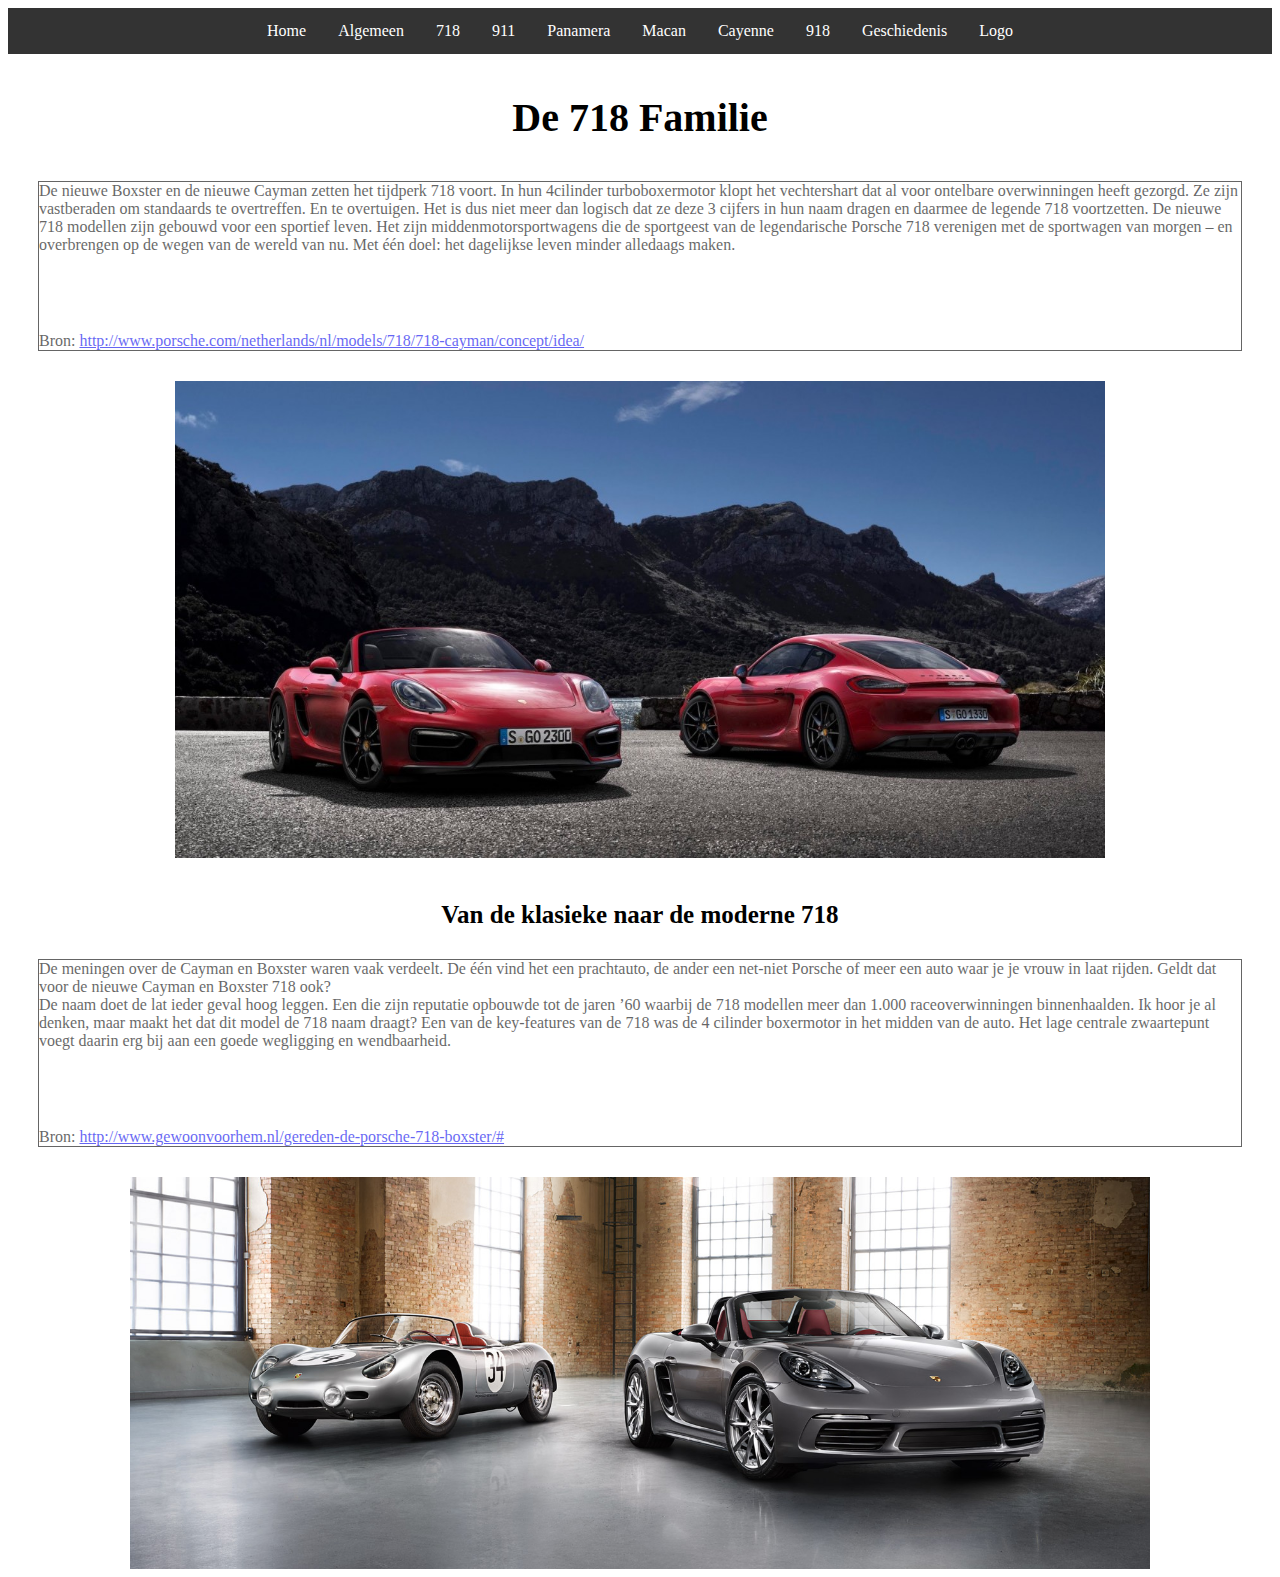
<file: 718.html>
<DOCTYPE! html>
<head>
<title>718</title>
<link rel="stylesheet" href="style.css" type="text/css">
<style>
div.transbox {
  margin: 30px;
  background-color: #ffffff;
  border: 1px solid black;
  opacity: 0.6;
}

div.transbox p {
  margin: 5%;
  font-weight: bold;
  color: #000000;
}
</style>
</head>

<body><center>
  <div class="scrollmenu">
  <a href="index.html">Home</a>
  <a href="AlgemeneinfoPorsche.html">Algemeen</a>
  <a href="718.html">718</a>
  <a href="911.html">911</a>
  <a href="Panamera.html">Panamera</a>
  <a href="Macan.html">Macan</a>
  <a href="Cayenne.html">Cayenne</a>
  <a href="918.html">918</a>
  <a href="GeschiedenisvanPorsche.html">Geschiedenis</a>
  <a href="Logovanporsche.html">Logo</a>
</div>

<b><p style="font-size: 40px">De 718 Familie</p></center></b>
<p style="font-size: 20px">
  <div class="background">
  <div class="transbox">De nieuwe Boxster en de nieuwe Cayman zetten het tijdperk 718 voort.
  In hun 4­cilinder turbo­boxermotor klopt het vechtershart dat al voor ontelbare overwinningen
  heeft gezorgd. Ze zijn vast­beraden om standaards te overtreffen. En te overtuigen.
  Het is dus niet meer dan logisch dat ze deze 3 cijfers in hun naam dragen en daarmee de legende
  718 voort­zetten.

  De nieuwe 718 modellen zijn gebouwd voor een sportief leven. Het zijn midden­motor­sportwagens
  die de sportgeest van de legendarische Porsche 718 verenigen met de sportwagen van morgen –
  en overbrengen op de wegen van de wereld van nu. Met één doel: het dagelijkse leven minder
  alledaags maken.</p>
</br>
Bron: <a href="http://www.porsche.com/netherlands/nl/models/718/718-cayman/concept/idea/">http://www.porsche.com/netherlands/nl/models/718/718-cayman/concept/idea/</a>
  </div>

<center><img src="718-B-C.jpg" alt="718-B-C" style="width:930px;height:477px;"></center>
</br>

  <b><center><p style="font-size: 25px">Van de klasieke naar de moderne 718</p></center></b>
<p style="front-size: 20px">
  <div class="background">
  <div class="transbox">De meningen over de Cayman en Boxster waren vaak verdeelt.
    De één vind het een prachtauto, de ander een net-niet Porsche of meer een auto
    waar je je vrouw in laat rijden. Geldt dat voor de nieuwe Cayman en Boxster 718 ook?
   </br>
    De naam doet de lat ieder geval hoog leggen. Een die zijn reputatie opbouwde tot de
    jaren ’60 waarbij de 718 modellen meer dan 1.000 raceoverwinningen binnenhaalden.
    Ik hoor je al denken, maar maakt het dat dit model de 718 naam draagt?
    Een van de key-features van de 718 was de 4 cilinder boxermotor in het midden van de auto.
    Het lage centrale zwaartepunt voegt daarin erg bij aan een goede wegligging en wendbaarheid.</p>
</br>
Bron: <a href="http://www.gewoonvoorhem.nl/gereden-de-porsche-718-boxster/#">http://www.gewoonvoorhem.nl/gereden-de-porsche-718-boxster/#</a>
  </div>
<center><img src="718-nieuw-oud.jpg" alt="718-nieuw-oud" style="width:1020px;height:391,5px;"></center>



</body>
</html>
</DOCTYPE>
</file>
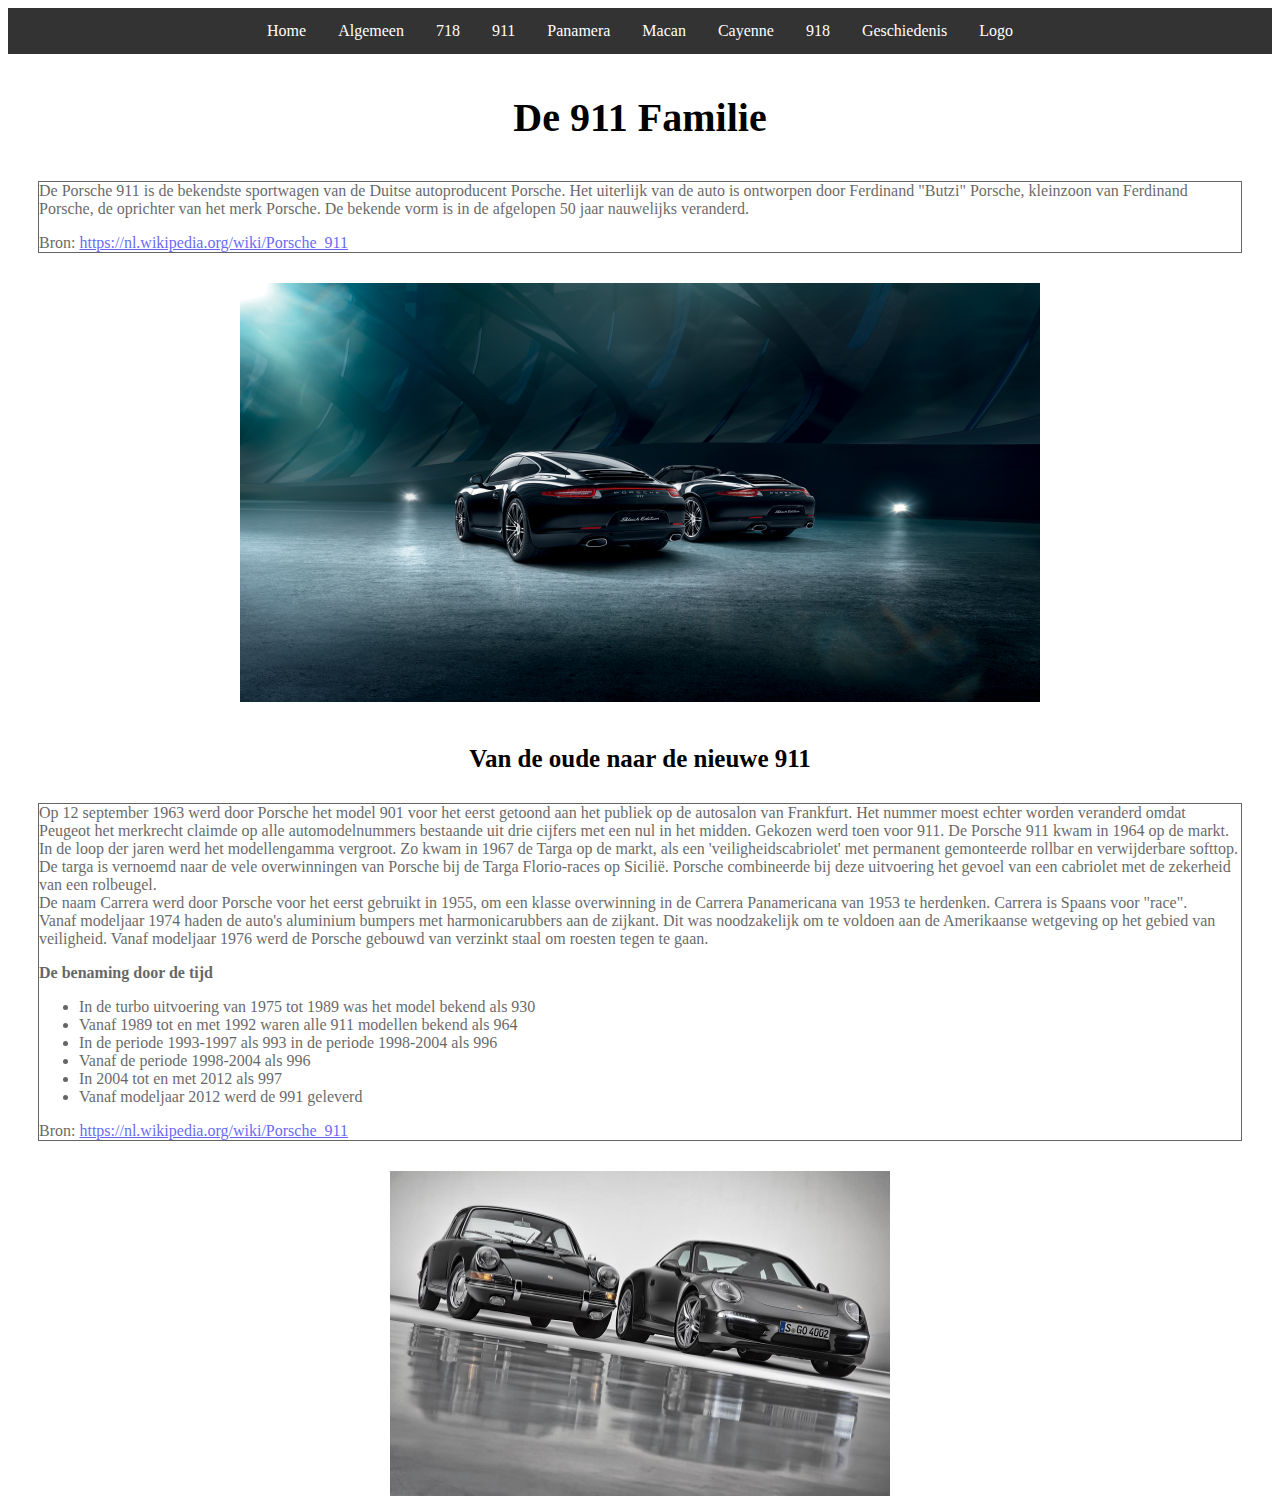
<file: 911.html>
<DOCTYPE! html>
<head>
<title>911</title>
<link rel="stylesheet" href="style.css" type="text/css">
<style>
div.transbox {
  margin: 30px;
  background-color: #ffffff;
  border: 1px solid black;
  opacity: 0.6;
}

</style>
</head>

<body><center>
  <div class="scrollmenu">
  <a href="index.html">Home</a>
  <a href="AlgemeneinfoPorsche.html">Algemeen</a>
  <a href="718.html">718</a>
  <a href="911.html">911</a>
  <a href="Panamera.html">Panamera</a>
  <a href="Macan.html">Macan</a>
  <a href="Cayenne.html">Cayenne</a>
  <a href="918.html">918</a>
  <a href="GeschiedenisvanPorsche.html">Geschiedenis</a>
  <a href="Logovanporsche.html">Logo</a>
</div>

  <b><p style="font-size: 40px">De 911 Familie</p></center></b>
  <p style="font-size: 20px">
      <div class="background">
      <div class="transbox">De Porsche 911 is de bekendste sportwagen van de
        Duitse autoproducent Porsche. Het uiterlijk van de auto is ontworpen
        door Ferdinand "Butzi" Porsche, kleinzoon van Ferdinand Porsche, de
        oprichter van het merk Porsche. De bekende vorm is in de afgelopen 50
        jaar nauwelijks veranderd.</p>

      Bron: <a href="https://nl.wikipedia.org/wiki/Porsche_911">https://nl.wikipedia.org/wiki/Porsche_911</a>
      </div>

<center><img src="911-modern.jpg" alt="911-modern" style="width:800px;height:419"></center>

</br>
    <b><center><p style="font-size: 25px">Van de oude naar de nieuwe 911</p></center></b>
    <p style= "front-size: 20px">
      <div class="background">
      <div class="transbox">Op 12 september 1963 werd door Porsche het model 901 voor
        het eerst getoond aan het publiek op de autosalon van Frankfurt. Het nummer
        moest echter worden veranderd omdat Peugeot het merkrecht claimde op alle
        automodelnummers bestaande uit drie cijfers met een nul in het midden. Gekozen
        werd toen voor 911. De Porsche 911 kwam in 1964 op de markt. In de loop der jaren
        werd het modellengamma vergroot. Zo kwam in 1967 de Targa op de markt, als een
        'veiligheidscabriolet' met permanent gemonteerde rollbar en verwijderbare softtop.
        De targa is vernoemd naar de vele overwinningen van Porsche bij de Targa
        Florio-races op Sicilië. Porsche combineerde bij deze uitvoering het gevoel
        van een cabriolet met de zekerheid van een rolbeugel.
      </br>
        De naam Carrera werd door Porsche voor het eerst gebruikt in 1955,
        om een klasse overwinning in de Carrera Panamericana van 1953 te herdenken.
        Carrera is Spaans voor "race".
      </br>
        Vanaf modeljaar 1974 haden de auto's aluminium bumpers met harmonicarubbers
        aan de zijkant. Dit was noodzakelijk om te voldoen aan de Amerikaanse
        wetgeving op het gebied van veiligheid. Vanaf modeljaar 1976 werd de
        Porsche gebouwd van verzinkt staal om roesten tegen te gaan.</p>

<b> <p style="front-size: 25px">De benaming door de tijd</p></b>
  <p style="front-size: 20px">
  <ul>
    <li>In de turbo uitvoering van 1975 tot 1989 was het model bekend als 930</li>
    <li>Vanaf 1989 tot en met 1992 waren alle 911 modellen bekend als 964</li>
    <li>In de periode 1993-1997 als 993 in de periode 1998-2004 als 996</li>
    <li>Vanaf de periode 1998-2004 als 996</li>
    <li>In 2004 tot en met 2012 als 997</li>
    <li>Vanaf modeljaar 2012 werd de 991 geleverd</li>
  </ul></p>

      Bron: <a href="https://nl.wikipedia.org/wiki/Porsche_911">https://nl.wikipedia.org/wiki/Porsche_911</a></div>

<center><img src="911-oud-nieuw.jpg" alt="911-oud-nieuw" style="width:500px;height:325">

</body>
</html>
</DOCTYPE>
</file>
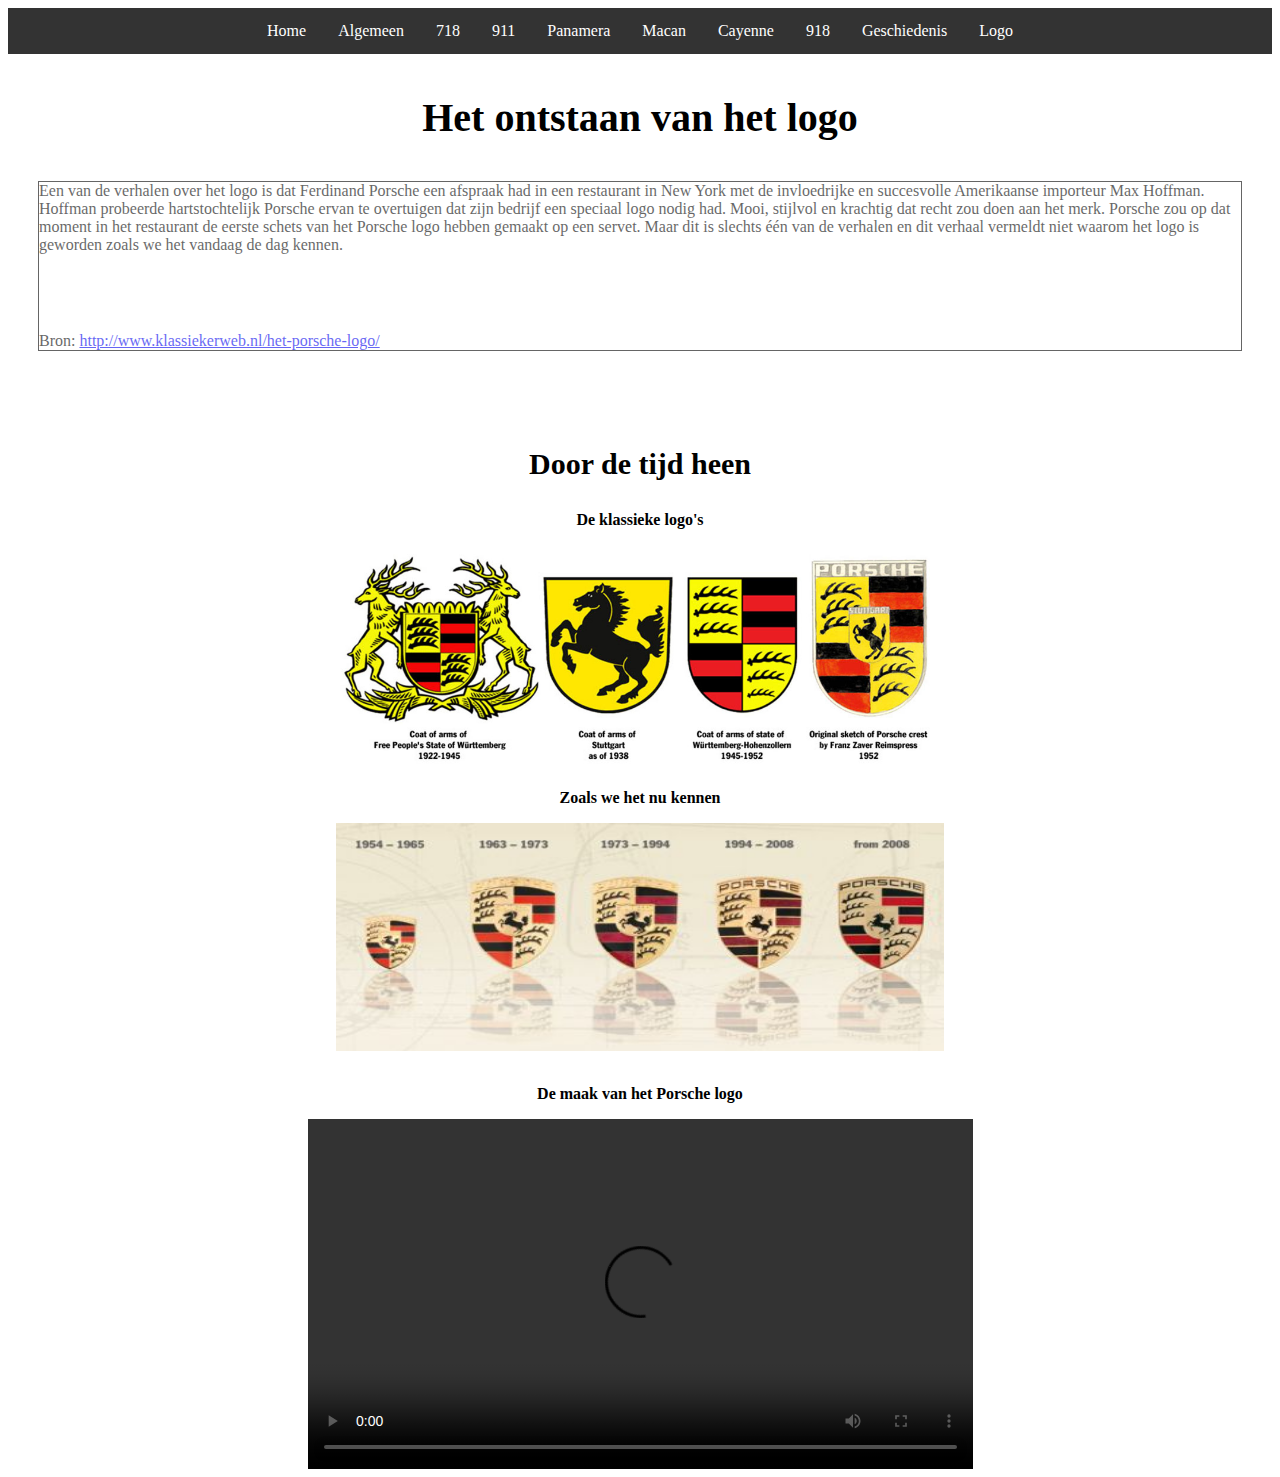
<file: Logovanporsche.html>
<DOCTYPE! html>

<head>
<title> Logo </title>
<link rel="stylesheet" href="style.css" type="text/css">
<style>
div.transbox {
  margin: 30px;
  background-color: #ffffff;
  border: 1px solid black;
  opacity: 0.6;
}

div.transbox p {
  margin: 5%;
  font-weight: bold;
  color: #000000;
}
</style>
</head>

<body><center>
  <div class="scrollmenu">
  <a href="index.html">Home</a>
  <a href="AlgemeneinfoPorsche.html">Algemeen</a>
  <a href="718.html">718</a>
  <a href="911.html">911</a>
  <a href="Panamera.html">Panamera</a>
  <a href="Macan.html">Macan</a>
  <a href="Cayenne.html">Cayenne</a>
  <a href="918.html">918</a>
  <a href="GeschiedenisvanPorsche.html">Geschiedenis</a>
  <a href="Logovanporsche.html">Logo</a>
</div>


 <b><p style="font-size: 40px">Het ontstaan van het logo</p></center></b>

  <p style="font-size: 20px">
    <div class="background">
    <div class="transbox">Een van de verhalen over het logo is dat Ferdinand Porsche een afspraak
   had in een restaurant in New York met de invloedrijke en succesvolle Amerikaanse
   importeur Max Hoffman. Hoffman probeerde hartstochtelijk Porsche ervan te
   overtuigen dat zijn bedrijf een speciaal logo nodig had. Mooi, stijlvol en
   krachtig dat recht zou doen aan het merk. Porsche zou op dat moment in het
   restaurant de eerste schets van het Porsche logo hebben gemaakt op een servet.
   Maar dit is slechts één van de verhalen en dit verhaal vermeldt niet waarom
   het logo is geworden zoals we het vandaag de dag kennen.</p>
   </br>
    Bron: <a href="http://www.klassiekerweb.nl/het-porsche-logo/">http://www.klassiekerweb.nl/het-porsche-logo/</a>
   </div>

</br></br>
<center><b><p style="font-size: 30px">Door de tijd heen</p>
<p style="front-size: 25px">De klassieke logo's</p>
<img src="Evolution-Porsche-logo1.jpg" alt="Evolution-Porsche-logo1" style="width:608px;height:228px;">
</br>
<p style="front-size: 25px">Zoals we het nu kennen</p>
<img src="Evolution-Porsche-logo2.jpg" alt="Evolution-Porsche-logo2" style="width:608px;height:228px;">
</b>

</br></br>
<b><p style="front-size: 25px">De maak van het Porsche logo</p></b>
<video width="665" height="350" controls="controls">
  <source src="http://www.porsche.com/filestore/video/multimedia/none/principle-porsche-tradition/video-mp4/dbb6e99c-b0f8-11e3-b9db-001a64c55f5c/The-Porsche-Principle-Tradition.mp4" type="video/mp4" />
</video>
</center>

</body>
</html>
</DOCTYPE>
</file>
<file: style.css>
html {background: url("http://files3.porsche.com/filestore/image/multimedia/none/rd-2016-homepage-banner-ww-e-performance-kw45/normal/0b560a35-a0eb-11e6-be88-0019999cd470/porsche-normal.jpg") no-repeat center center fixed;
  -webkit-background-size: cover;
  -moz-background-size: cover;
  -o-background-size: cover;
  background-size: cover;}

div.scrollmenu {
    background-color: #333;
    overflow: auto;
    white-space: nowrap;
}
div.scrollmenu a {
    display: inline-block;
    color: white;
    text-align: center;
    padding: 14px;
    text-decoration: none;
}

div.scrollmenu a:hover {
    background-color: #777;
}
</file>
